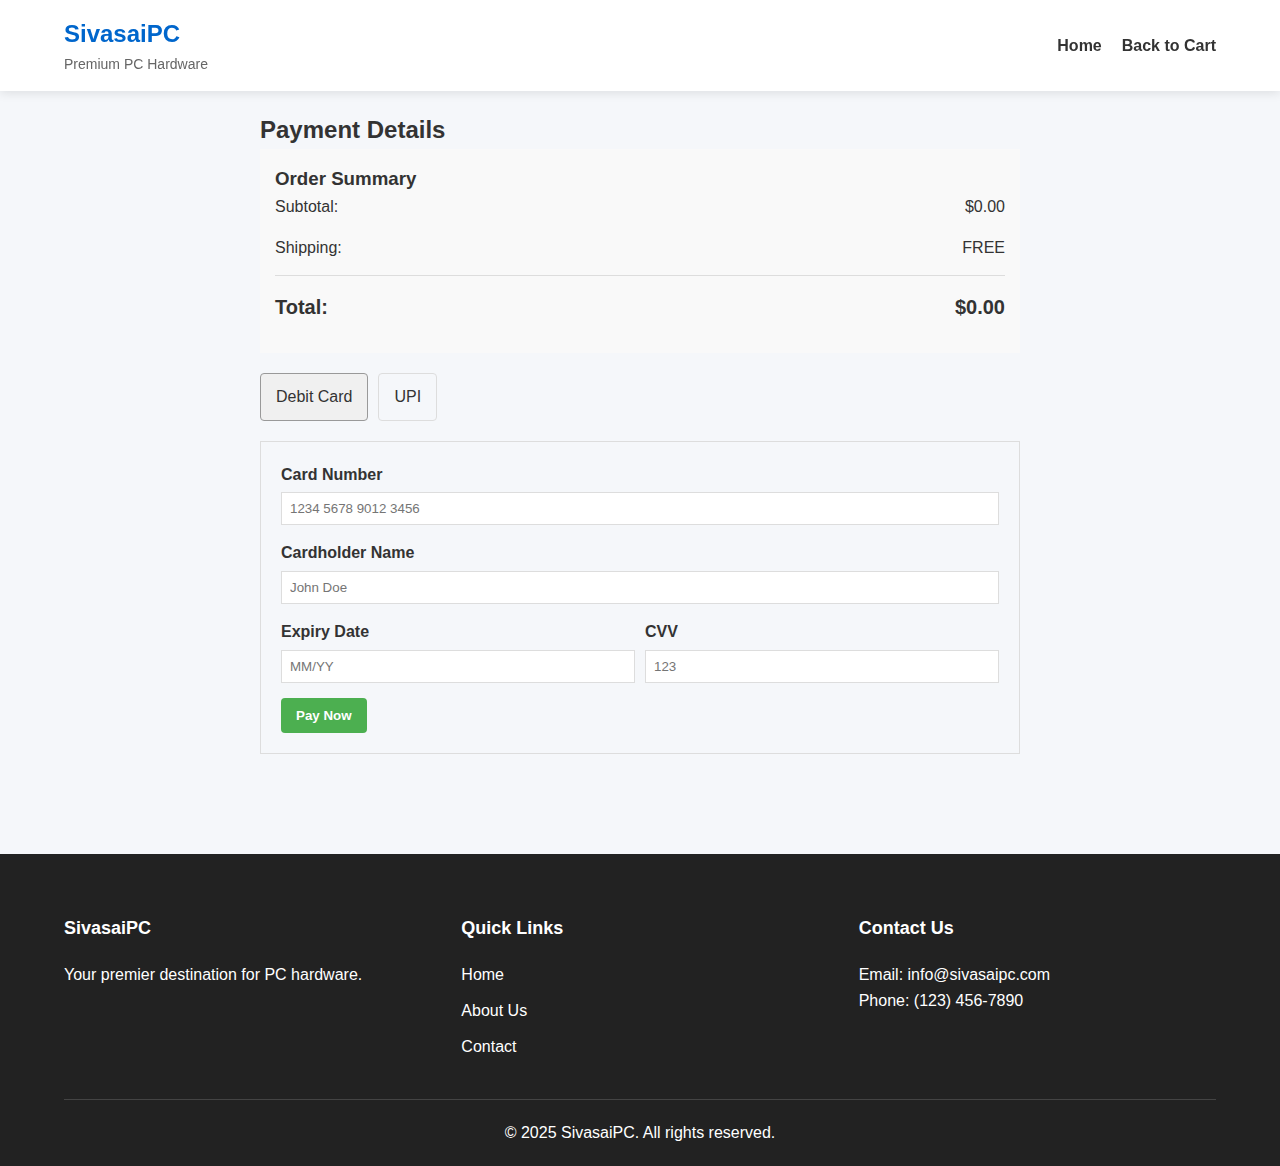
<file: payment.html>
<!DOCTYPE html>
<html lang="en">
<head>
    <meta charset="UTF-8">
    <meta name="viewport" content="width=device-width, initial-scale=1.0">
    <title>SivasaiPC - Payment</title>
    <link rel="stylesheet" href="styles.css">
    <style>
        .payment-method {
            display: none;
        }
        
        .payment-method.active {
            display: block;
        }
        
        .payment-option {
            cursor: pointer;
            padding: 10px 15px;
            border: 1px solid #ddd;
            border-radius: 4px;
            margin-right: 10px;
            display: inline-block;
        }
        
        .payment-option.active {
            background-color: #f0f0f0;
            border-color: #999;
        }
        
        .success-message {
            display: none;
            padding: 20px;
            background-color: #e8f5e9;
            border-radius: 8px;
            margin-top: 20px;
            text-align: center;
        }
    </style>
</head>
<body>
    <header>
        <div class="logo-container">
            <h1>SivasaiPC</h1>
            <p>Premium PC Hardware</p>
        </div>
        <nav>
            <ul>
                <li><a href="index.html">Home</a></li>
                <li><a href="index.html#cart-link">Back to Cart</a></li>
            </ul>
        </nav>
    </header>

    <main>
        <div class="payment-container">
            <h2>Payment Details</h2>
            
            <div id="order-summary">
                <h3>Order Summary</h3>
                <div id="payment-items"></div>
                <div class="summary-row">
                    <span>Subtotal:</span>
                    <span id="payment-subtotal">$0.00</span>
                </div>
                <div class="summary-row">
                    <span>Shipping:</span>
                    <span id="payment-shipping">$0.00</span>
                </div>
                <div class="summary-row total">
                    <span>Total:</span>
                    <span id="payment-total">$0.00</span>
                </div>
            </div>
            
            <div class="payment-options">
                <div class="payment-option active" data-method="debit">Debit Card</div>
                <div class="payment-option" data-method="upi">UPI</div>
            </div>
            
            <div class="payment-method active" id="debit-method">
                <div class="payment-form">
                    <div class="form-group">
                        <label for="card-number">Card Number</label>
                        <input type="text" id="card-number" placeholder="1234 5678 9012 3456">
                    </div>
                    <div class="form-group">
                        <label for="card-name">Cardholder Name</label>
                        <input type="text" id="card-name" placeholder="John Doe">
                    </div>
                    <div style="display: flex; gap: 10px;">
                        <div class="form-group" style="flex: 1;">
                            <label for="expiry">Expiry Date</label>
                            <input type="text" id="expiry" placeholder="MM/YY">
                        </div>
                        <div class="form-group" style="flex: 1;">
                            <label for="cvv">CVV</label>
                            <input type="text" id="cvv" placeholder="123">
                        </div>
                    </div>
                    <button id="pay-debit-btn">Pay Now</button>
                </div>
            </div>
            
            <div class="payment-method" id="upi-method">
                <div class="payment-form">
                    <div class="form-group">
                        <label for="upi-id">UPI ID</label>
                        <input type="text" id="upi-id" placeholder="yourname@upi">
                        <span class="error" id="upi-error"></span>
                    </div>
                    <button id="pay-upi-btn">Pay Now</button>
                </div>
            </div>
            
            <div class="success-message" id="payment-success">
                <h3>Payment Successful!</h3>
                <p>Thank you for your purchase. Your order has been confirmed.</p>
                <p>You will receive a confirmation email shortly.</p>
                <a href="index.html">Return to Home</a>
            </div>
        </div>
    </main>

    <footer>
        <div class="footer-content">
            <div class="footer-section">
                <h3>SivasaiPC</h3>
                <p>Your premier destination for PC hardware.</p>
            </div>
            <div class="footer-section">
                <h3>Quick Links</h3>
                <ul>
                    <li><a href="index.html">Home</a></li>
                    <li><a href="#">About Us</a></li>
                    <li><a href="#">Contact</a></li>
                </ul>
            </div>
            <div class="footer-section">
                <h3>Contact Us</h3>
                <p>Email: info@sivasaipc.com</p>
                <p>Phone: (123) 456-7890</p>
            </div>
        </div>
        <div class="footer-bottom">
            <p>&copy; 2025 SivasaiPC. All rights reserved.</p>
        </div>
    </footer>

    <script>
        function getCartData() {
            return JSON.parse(localStorage.getItem('cart') || '[]');
        }
        
        function displayOrderSummary() {
            const cart = JSON.parse(localStorage.getItem('sivasaipc_cart') || '[]');
            const itemsContainer = document.getElementById('payment-items');
            itemsContainer.innerHTML = '';
            
            let subtotal = 0;
            
            cart.forEach(item => {
                const itemTotal = item.price * item.quantity;
                subtotal += itemTotal;
                
                const itemElement = document.createElement('div');
                itemElement.className = 'summary-row';
                itemElement.innerHTML = `
                    <span>${item.name} x ${item.quantity}</span>
                    <span>$${itemTotal.toFixed(2)}</span>
                `;
                itemsContainer.appendChild(itemElement);
            });

            let shipping = subtotal > 0 ? 10 : 0;

            if (subtotal >= 100) {
                shipping = 0;
            }
            
            const total = subtotal + shipping;
            
            document.getElementById('payment-subtotal').textContent = `$${subtotal.toFixed(2)}`;
            document.getElementById('payment-shipping').textContent = shipping === 0 ? 'FREE' : `$${shipping.toFixed(2)}`;
            document.getElementById('payment-total').textContent = `$${total.toFixed(2)}`;
        }

        document.querySelectorAll('.payment-option').forEach(option => {
            option.addEventListener('click', function() {

                document.querySelectorAll('.payment-option').forEach(opt => {
                    opt.classList.remove('active');
                });

                this.classList.add('active');

                const method = this.getAttribute('data-method');

                document.querySelectorAll('.payment-method').forEach(method => {
                    method.classList.remove('active');
                });

                document.getElementById(`${method}-method`).classList.add('active');
            });
        });
        
        document.getElementById('pay-upi-btn').addEventListener('click', () => {
            const upiId = document.getElementById('upi-id').value.trim();
            const errorElement = document.getElementById('upi-error');
            
            if (!upiId.includes('@')) {
                errorElement.textContent = 'UPI ID must contain @ symbol';
                return;
            }
            
            errorElement.textContent = '';
            processPayment();
        });
        
        document.getElementById('pay-debit-btn').addEventListener('click', () => {
            processPayment();
        });
        
        function processPayment() {
            localStorage.setItem('sivasaipc_cart', '[]');
            
            document.getElementById('payment-success').style.display = 'block';
            
            document.querySelectorAll('.payment-method').forEach(method => {
                method.style.display = 'none';
            });
            
            document.querySelector('.payment-options').style.display = 'none';
        }
        
        displayOrderSummary();
    </script>
</body>
</html>
</file>
<file: styles.css>
/* Reset and Base Styles */
* {
    margin: 0;
    padding: 0;
    box-sizing: border-box;
}

body {
    font-family: 'Segoe UI', Tahoma, Geneva, Verdana, sans-serif;
    line-height: 1.6;
    color: #333;
    background-color: #f5f7fa;
}

a {
    text-decoration: none;
    color: inherit;
}

ul {
    list-style: none;
}

button {
    cursor: pointer;
    border: none;
    outline: none;
    background: #0066cc;
    color: white;
    padding: 10px 15px;
    border-radius: 4px;
    font-weight: 600;
    transition: background 0.3s;
}

button:hover {
    background: #0055aa;
}

/* Header Styles */
header {
    background-color: #fff;
    box-shadow: 0 2px 10px rgba(0, 0, 0, 0.1);
    padding: 15px 5%;
    display: flex;
    justify-content: space-between;
    align-items: center;
    position: sticky;
    top: 0;
    z-index: 100;
}

.logo-container h1 {
    color: #0066cc;
    font-size: 24px;
}

.logo-container p {
    font-size: 14px;
    color: #666;
}

nav ul {
    display: flex;
    gap: 20px;
}

nav li {
    position: relative;
}

nav li a {
    font-weight: 600;
    transition: color 0.3s;
    padding: 10px 0;
}

nav li a:hover {
    color: #0066cc;
}

/* Dropdown Styles */
.dropdown {
    position: relative;
    display: inline-block;
}

.dropdown-toggle {
    display: flex;
    align-items: center;
}

.dropdown-toggle::after {
    content: '▼';
    font-size: 8px;
    margin-left: 5px;
}

.dropdown-menu {
    position: absolute;
    top: 100%;
    left: 0;
    background: white;
    min-width: 200px;
    box-shadow: 0 5px 15px rgba(0, 0, 0, 0.1);
    border-radius: 4px;
    display: none;
    flex-direction: column;
    z-index: 10;
    margin-top: 0;       /* Removing any top margin */
    padding-top: 0;      /* Removing any top padding */
    border-top: none;    /* Removing any top border */
}

.dropdown-menu a {
    padding: 10px 15px;
}

.dropdown-menu a:hover {
    background: #f0f7ff;
}

.dropdown:hover .dropdown-menu {
    display: flex;
}


#hero-section {
    display: flex;
    justify-content: center;
    align-items: center;
    text-align: center;
}

.hero-content {
    display: flex;
    flex-direction: column;
    align-items: center;
    text-align: center;
    width: 100%;
}

.hero-content h2,
.hero-content p {
    text-align: center;
    width: 100%;
}

#shop-now-btn {
    margin: 15px auto 0;
    display: inline-block;
}


#shop-now-btn {
    padding: 12px 30px;
    font-size: 18px;
}

/* Featured Products Section */
#featured-products {
    padding: 60px 5%;
}

#featured-products h2 {
    text-align: center;
    margin-bottom: 40px;
    font-size: 32px;
    color: #0066cc;
}

.products-container {
    display: grid;
    grid-template-columns: repeat(auto-fill, minmax(250px, 1fr));
    gap: 30px;
}

.product-card {
    background: white;
    border-radius: 8px;
    overflow: hidden;
    box-shadow: 0 5px 15px rgba(0, 0, 0, 0.1);
    transition: transform 0.3s, box-shadow 0.3s;
}

.product-card:hover {
    transform: translateY(-5px);
    box-shadow: 0 10px 20px rgba(0, 0, 0, 0.15);
}

.product-card img {
    width: 100%;
    height: 200px;
    object-fit: contain;
    padding: 20px;
    background: #f9f9f9;
}

.product-info {
    padding: 20px;
}

.product-info h3 {
    margin-bottom: 10px;
    font-size: 18px;
}

.product-info p {
    color: #666;
    margin-bottom: 10px;
    font-size: 14px;
}

.product-info .price {
    font-size: 20px;
    font-weight: bold;
    color: #0066cc;
    margin-bottom: 15px;
    display: block;
}

.product-actions {
    display: flex;
    justify-content: space-between;
}

.view-details, .add-to-cart {
    flex: 1;
    text-align: center;
    padding: 8px 0;
}

.view-details {
    background: #eeeeee;
    color: #333;
    margin-right: 5px;
}

.view-details:hover {
    background: #dddddd;
}

.add-to-cart {
    margin-left: 5px;
}

/* Categories Section */
#categories-section {
    padding: 60px 5%;
    background: #e8f0f9;
}

#categories-section h2 {
    text-align: center;
    margin-bottom: 40px;
    font-size: 32px;
    color: #0066cc;
}

.categories-container {
    display: grid;
    grid-template-columns: repeat(auto-fill, minmax(200px, 1fr));
    gap: 20px;
}

.category-card {
    background: white;
    border-radius: 8px;
    overflow: hidden;
    box-shadow: 0 5px 10px rgba(0, 0, 0, 0.05);
    text-align: center;
    cursor: pointer;
    transition: transform 0.3s, box-shadow 0.3s;
}

.category-card:hover {
    transform: translateY(-5px);
    box-shadow: 0 8px 15px rgba(0, 0, 0, 0.1);
}

.category-card img {
    width: 100%;
    height: 150px;
    object-fit: contain;
    padding: 20px;
}

.category-card h3 {
    padding: 15px;
    background: #0066cc;
    color: white;
}

/* Product Listing Section */
#product-listing {
    padding: 60px 5%;
}

#product-listing-title {
    text-align: center;
    margin-bottom: 40px;
    font-size: 32px;
    color: #0066cc;
}

.filter-container {
    margin-bottom: 30px;
}

#filter-options {
    background: white;
    padding: 20px;
    border-radius: 8px;
    box-shadow: 0 5px 15px rgba(0, 0, 0, 0.1);
    margin-bottom: 20px;
    display: flex;
    justify-content: space-between;
    flex-wrap: wrap;
}

.filter-group {
    margin-bottom: 15px;
    min-width: 200px;
    flex: 1;
}

.filter-group h3 {
    margin-bottom: 10px;
    font-size: 16px;
}

.filter-group select, .filter-group input {
    width: 100%;
    padding: 8px;
    border: 1px solid #ddd;
    border-radius: 4px;
}

#price-display {
    display: block;
    margin-top: 5px;
    text-align: center;
}

/* Product Detail Section */
#product-detail {
    padding: 60px 5%;
}

#back-to-products {
    margin-bottom: 30px;
    background: #eee;
    color: #333;
}

.product-detail-container {
    display: flex;
    flex-wrap: wrap;
    gap: 40px;
    background: white;
    padding: 30px;
    border-radius: 8px;
    box-shadow: 0 5px 15px rgba(0, 0, 0, 0.1);
}

.product-detail-image {
    flex: 1;
    min-width: 300px;
}

.product-detail-image img {
    width: 100%;
    height: auto;
    object-fit: contain;
}

.product-detail-info {
    flex: 2;
    min-width: 300px;
}

.product-detail-info h2 {
    font-size: 28px;
    margin-bottom: 10px;
}

.product-detail-info .brand {
    color: #0066cc;
    font-weight: 600;
    margin-bottom: 20px;
    display: block;
}

.product-detail-info .price {
    font-size: 24px;
    font-weight: bold;
    color: #0066cc;
    margin-bottom: 20px;
    display: block;
}

.product-detail-info .description {
    margin-bottom: 30px;
    line-height: 1.8;
}

.product-detail-info .stock {
    margin-bottom: 20px;
    font-weight: 600;
}

.product-detail-info .in-stock {
    color: green;
}

.product-detail-info .out-of-stock {
    color: red;
}

.product-detail-actions {
    display: flex;
    gap: 15px;
    margin-top: 30px;
}

.product-detail-actions button {
    padding: 12px 25px;
}

.quantity-selector {
    display: flex;
    align-items: center;
    margin-top: 20px;
    margin-bottom: 20px;
}

.quantity-selector button {
    width: 40px;
    height: 40px;
    font-size: 18px;
    padding: 0;
    display: flex;
    align-items: center;
    justify-content: center;
}

.quantity-selector input {
    width: 60px;
    height: 40px;
    text-align: center;
    font-size: 16px;
    border: 1px solid #ddd;
    margin: 0 10px;
}

/* Shopping Cart Section */
#shopping-cart {
    padding: 60px 5%;
}

#shopping-cart h2 {
    text-align: center;
    margin-bottom: 40px;
    font-size: 32px;
    color: #0066cc;
}

#cart-items {
    margin-bottom: 30px;
}

.cart-item {
    display: flex;
    align-items: center;
    background: white;
    padding: 20px;
    border-radius: 8px;
    box-shadow: 0 2px 10px rgba(0, 0, 0, 0.05);
    margin-bottom: 15px;
}

.cart-item img {
    width: 80px;
    height: 80px;
    object-fit: contain;
    margin-right: 20px;
}

.cart-item-info {
    flex-grow: 1;
}

.cart-item-info h3 {
    margin-bottom: 5px;
}

.cart-item-price {
    font-weight: 600;
    color: #0066cc;
}

.cart-item-actions {
    display: flex;
    align-items: center;
    gap: 15px;
}

.cart-item-quantity {
    display: flex;
    align-items: center;
}

.cart-item-quantity button {
    width: 30px;
    height: 30px;
    font-size: 16px;
    padding: 0;
    display: flex;
    align-items: center;
    justify-content: center;
}

.cart-item-quantity span {
    margin: 0 10px;
    font-weight: 600;
}

.remove-from-cart {
    background: #ff3333;
}

.remove-from-cart:hover {
    background: #cc0000;
}

.cart-summary {
    background: white;
    padding: 25px;
    border-radius: 8px;
    box-shadow: 0 5px 15px rgba(0, 0, 0, 0.1);
}

.cart-summary h3 {
    margin-bottom: 20px;
    font-size: 20px;
}

.summary-row {
    display: flex;
    justify-content: space-between;
    margin-bottom: 15px;
    font-size: 16px;
}

.summary-row.total {
    font-weight: bold;
    font-size: 20px;
    border-top: 1px solid #ddd;
    padding-top: 15px;
    margin-top: 15px;
}

#checkout-btn {
    width: 100%;
    padding: 15px;
    font-size: 18px;
    margin-top: 20px;
}

/* Footer */
footer {
    background: #222;
    color: white;
    padding: 60px 5% 20px;
    margin-top: 60px;
}

.footer-content {
    display: flex;
    flex-wrap: wrap;
    justify-content: space-between;
    gap: 40px;
    margin-bottom: 30px;
}

.footer-section {
    flex: 1;
    min-width: 250px;
}

.footer-section h3 {
    margin-bottom: 20px;
    font-size: 18px;
}

.footer-section ul li {
    margin-bottom: 10px;
}

.footer-section a:hover {
    text-decoration: underline;
}

.footer-bottom {
    text-align: center;
    padding-top: 20px;
    border-top: 1px solid #444;
}

/* Responsive Styles */
@media (max-width: 768px) {
    header {
        flex-direction: column;
        padding: 15px;
    }
    
    .logo-container {
        margin-bottom: 15px;
    }
    
    nav ul {
        flex-direction: column;
        align-items: center;
        gap: 10px;
    }
    
    .dropdown-menu {
        position: static;
        box-shadow: none;
        display: none;
        width: 100%;
    }
    
    .dropdown:hover .dropdown-menu {
        display: none;
    }
    
    .dropdown.active .dropdown-menu {
        display: flex;
    }
    
    .hero-content h2 {
        font-size: 32px;
    }
    
    #featured-products, #categories-section, #product-listing, #product-detail, #shopping-cart {
        padding: 40px 15px;
    }
    
    .product-detail-container {
        flex-direction: column;
    }
    
    .cart-item {
        flex-direction: column;
        text-align: center;
    }
    
    .cart-item img {
        margin-right: 0;
        margin-bottom: 15px;
    }
    
    .cart-item-actions {
        margin-top: 15px;
        justify-content: center;
    }
}

/* Notification Styles */
.notification {
    position: fixed;
    bottom: 30px;
    right: 30px;
    background: #0066cc;
    color: white;
    padding: 15px 25px;
    border-radius: 4px;
    box-shadow: 0 4px 12px rgba(0, 0, 0, 0.15);
    z-index: 1000;
    opacity: 0;
    transform: translateY(20px);
    transition: opacity 0.3s, transform 0.3s;
}

.notification.active {
    opacity: 1;
    transform: translateY(0);
}

.payment-container {
    max-width: 800px;
    margin: 0 auto;
    padding: 20px;
}

.payment-options {
    display: flex;
    margin-bottom: 20px;
}

.payment-option {
    cursor: pointer;
    padding: 10px 20px;
    border: 1px solid #ddd;
    margin-right: 10px;
}

.payment-option.active {
    background-color: #f0f0f0;
    border-color: #666;
}

.payment-form {
    border: 1px solid #ddd;
    padding: 20px;
    margin-bottom: 20px;
}

.form-group {
    margin-bottom: 15px;
}

label {
    display: block;
    margin-bottom: 5px;
    font-weight: bold;
}

input {
    width: 100%;
    padding: 8px;
    border: 1px solid #ddd;
}

button {
    background-color: #4CAF50;
    color: white;
    padding: 10px 15px;
    border: none;
    cursor: pointer;
}

.error {
    color: red;
    font-size: 14px;
    margin-top: 5px;
}

.success-message {
    background-color: #dff0d8;
    color: #3c763d;
    padding: 15px;
    border-radius: 4px;
    margin-top: 20px;
    display: none;
}

#order-summary {
    background-color: #f9f9f9;
    padding: 15px;
    margin-bottom: 20px;
}

.payment-method {
    display: none;
}

.payment-method.active {
    display: block;
}
</file>
